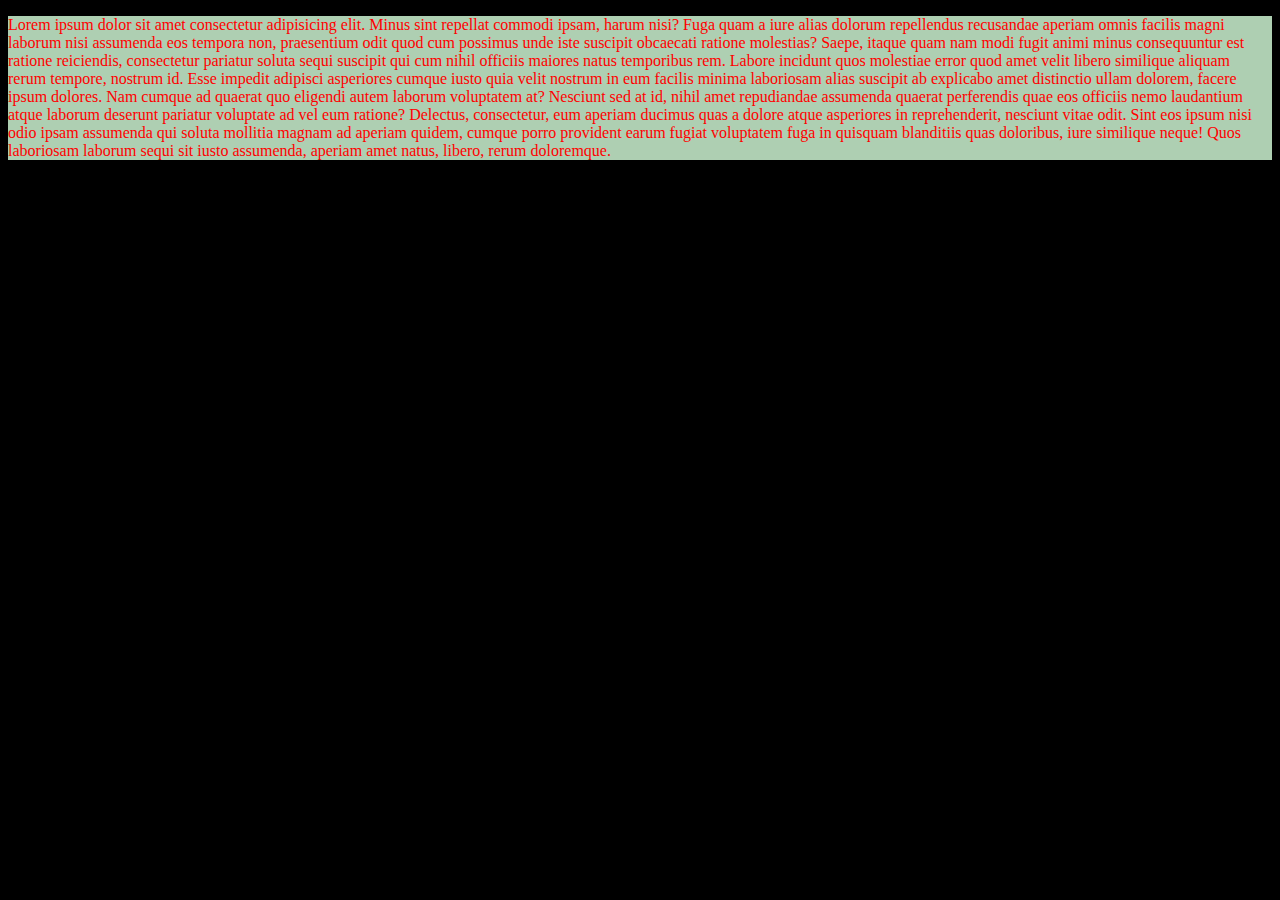
<file: index.html>
<!DOCTYPE html>
<html lang="en">
<head>
    <meta charset="UTF-8">
    <meta http-equiv="X-UA-Compatible" content="IE=edge">
    <meta name="viewport" content="width=device-width, initial-scale=1.0">
   <link rel="stylesheet" href="style.css"> <title>Document</title>
</head>
<body>
    <p>Lorem ipsum dolor sit amet consectetur adipisicing elit. Minus sint repellat commodi ipsam, harum nisi? Fuga quam a iure alias dolorum repellendus recusandae aperiam omnis facilis magni laborum nisi assumenda eos tempora non, praesentium odit quod cum possimus unde iste suscipit obcaecati ratione molestias? Saepe, itaque quam nam modi fugit animi minus consequuntur est ratione reiciendis, consectetur pariatur soluta sequi suscipit qui cum nihil officiis maiores natus temporibus rem. Labore incidunt quos molestiae error quod amet velit libero similique aliquam rerum tempore, nostrum id. Esse impedit adipisci asperiores cumque iusto quia velit nostrum in eum facilis minima laboriosam alias suscipit ab explicabo amet distinctio ullam dolorem, facere ipsum dolores. Nam cumque ad quaerat quo eligendi autem laborum voluptatem at? Nesciunt sed at id, nihil amet repudiandae assumenda quaerat perferendis quae eos officiis nemo laudantium atque laborum deserunt pariatur voluptate ad vel eum ratione? Delectus, consectetur, eum aperiam ducimus quas a dolore atque asperiores in reprehenderit, nesciunt vitae odit. Sint eos ipsum nisi odio ipsam assumenda qui soluta mollitia magnam ad aperiam quidem, cumque porro provident earum fugiat voluptatem fuga in quisquam blanditiis quas doloribus, iure similique neque! Quos laboriosam laborum sequi sit iusto assumenda, aperiam amet natus, libero, rerum doloremque.</p>
</body>
</html>
</file>
<file: style.css>
body{
  background-color: black;
}

p {
  color : red ;
   background-color: rgb(174, 207, 178);
    animation-duration: 15s;
    animation-name: slidein;

    animation-iteration-count: infinite;
    animation-direction: alternate;
  }
  @keyframes slidein {
    from {
      margin-left: 100%;
      width: 300%;
    }
  
    to {
      margin-left: 0%;
      width: 100%;
    }
  }
</file>
